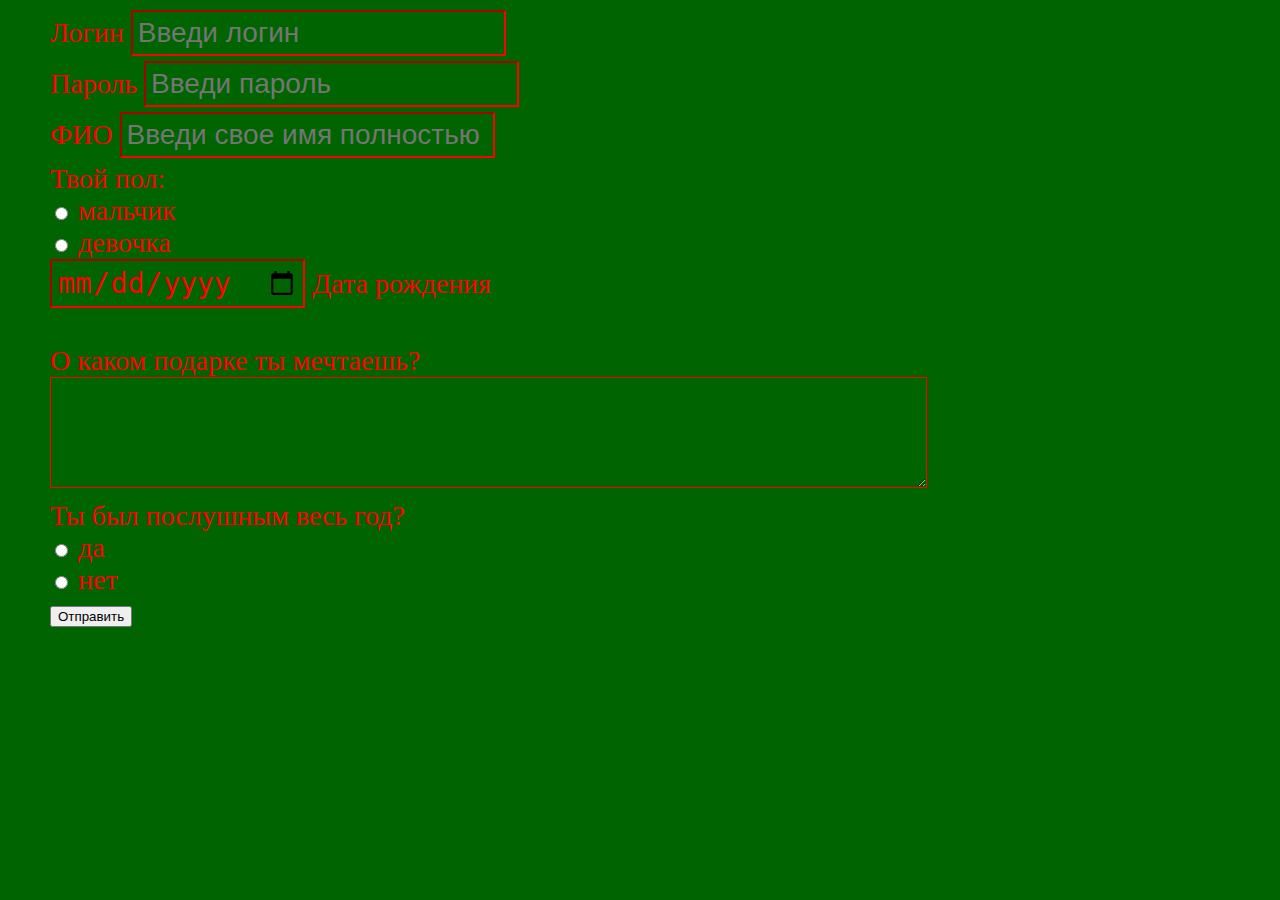
<file: Exercise1/index.html>
<!DOCTYPE html>
<html lang="en">
<head>
    <link rel="stylesheet" href="style.css">
    <meta charset="UTF-8">
    <meta name="viewport" content="width=device-width, initial-scale=1.0">
    <title>Santa form</title>
</head>
<body>
    <form class="green-background">
    <form method="get" id="contact-form" >
      
        <div> 
            <label for="login_">Логин
                <input id="login_" type="login"  placeholder="Введи логин" required>
            </label>
            </div>
            
        <div>
            <label for="password_">Пароль
                <input id="password_" type="password" placeholder="Введи пароль" required >
        </label>
        </div>
        
        <div>
            <label for="name_">ФИО
                <input id="name_" type="name" placeholder="Введи свое имя полностью" required >
            </label>
            </div>
            
        <div>
            Твой пол:
            <div>
                <input id="male" type="radio" name="sex" value="male">
                <label for="male">мальчик</label>
            </div>
            <div>
                <input id="female" type="radio" name="sex" value="female">
                <label for="female">девочка</label>
            </div>
            
       
            <div>
                <input type="date" name="birth-date" id="birth-date">
                <label for="birth-date">Дата рождения</label>
            </div>
            <br>
            <div>
                О каком подарке ты мечтаешь? <br>
                <textarea maxlength="100" name="text" id="" cols="50" rows="3"></textarea>
            </div>
               
            <div>
                Ты был послушным весь год?
                <div>
                    <input id="yes" type="radio" name="good_behavior" value="yes">
                    <label for="yes">да</label>
                </div>
                <div>
                    <input id="no" type="radio" name="good_behavior" value="no">
                    <label for="no">нет</label>
                </div>


        </div>
        <div>
          <button type="submit"> Отправить </button>
         </div>
    </form>
         </form>
</body>
</html>
</file>
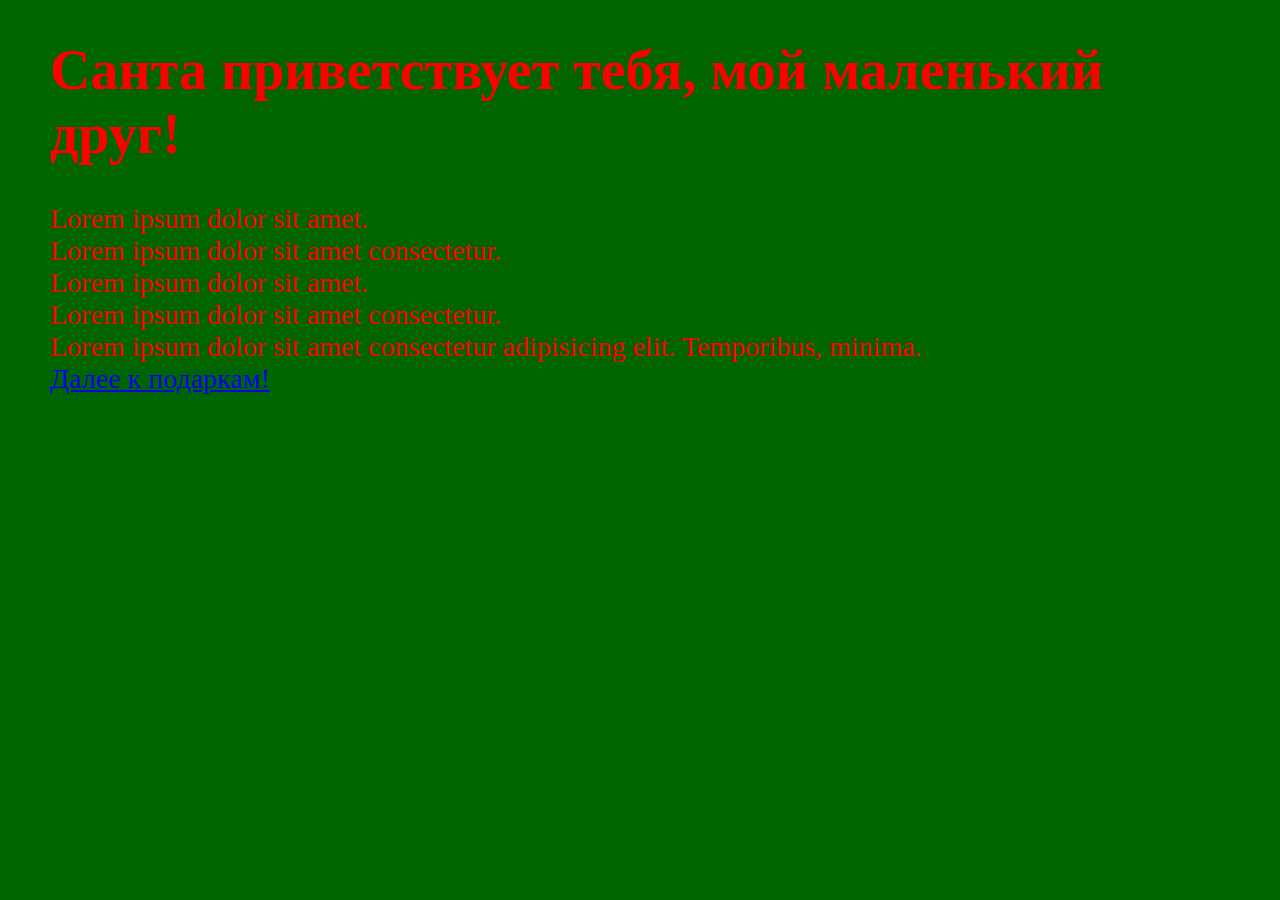
<file: Exercise1/greeteengs.html>
<!DOCTYPE html>
<html lang="en">
<head>
    <link rel="stylesheet" href="style.css">
    <meta charset="UTF-8">
    <meta name="viewport" content="width=device-width, initial-scale=1.0">
    <title>Greetengs</title>
</head>
<body>
    <h1>Санта приветствует тебя, мой маленький друг!</h1>
    <div>Lorem ipsum dolor sit amet.</div>
    <div>Lorem ipsum dolor sit amet consectetur.</div>
    <div>Lorem ipsum dolor sit amet.</div>
    <div>Lorem ipsum dolor sit amet consectetur.</div>
    <div>Lorem ipsum dolor sit amet consectetur adipisicing elit. Temporibus, minima.</div>


    <a href="index.html">Далее к подаркам!</a>

</body>
</html>
</file>
<file: Exercise1/style.css>
body { 
    background-color: darkgreen;
    margin: 10px 50px;
    font-size: 28px; color: red; width: 700;
      }

    
      
    
.green-background input[type="login"],
.green-background input[type="password"],
.green-background input[type="name"],
.green-background input[type="date"],
.green-background textarea {
  background-color: darkgreen;
  border-color: red;
  font-size: 28px; color: red; width: 700;
  padding: 5px; 
  margin-bottom: 5px;
}
</file>
